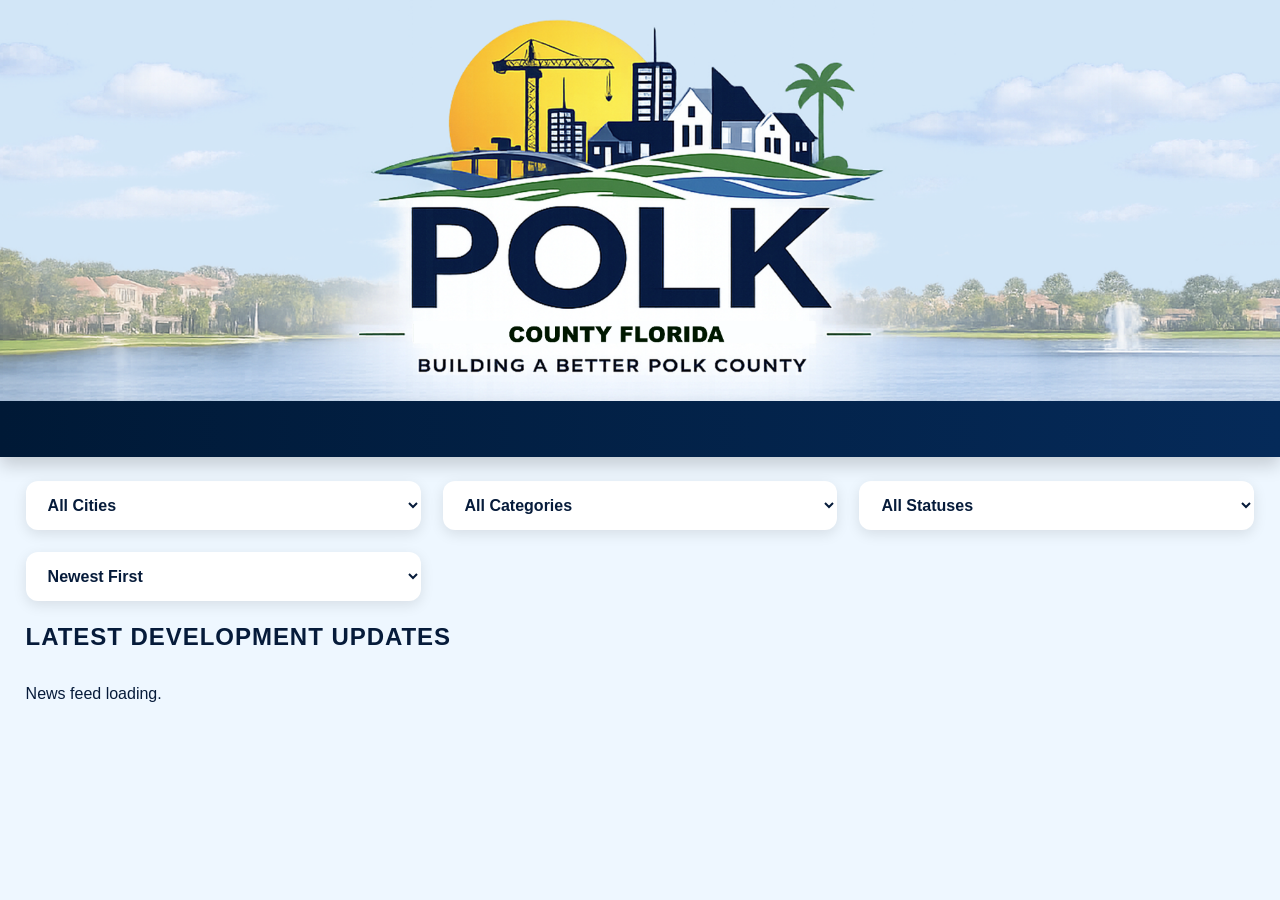
<file: index.html>
<!doctype html>
<html lang="en">
<head>
  <meta charset="utf-8">
  <meta name="viewport" content="width=device-width,initial-scale=1">
  <title>Polk County Florida Development Tracker</title>
  <link rel="stylesheet" href="style.css">
</head>
<body>
  <header class="hero">
    <img src="assets/Logo.png" class="hero-logo" alt="Polk County Florida Development Tracker">
  </header>

  <nav class="top-nav"></nav>

  <main class="page-shell">
    <section class="toolbar" aria-label="Filters">
      <select id="cityFilter"><option value="">All Cities</option></select>
      <select id="categoryFilter"><option value="">All Categories</option></select>
      <select id="statusFilter"><option value="">All Statuses</option></select>
      <select id="sortFilter">
        <option value="newest">Newest First</option>
        <option value="city">City A-Z</option>
        <option value="category">Category A-Z</option>
      </select>
    </section>

    <section class="section-header">
      <h2>Latest Development Updates</h2>
      <span id="lastUpdated"></span>
    </section>

    <section id="newsGrid" class="news-grid"></section>
  </main>

  <script src="app.js"></script>
</body>
</html>
</file>
<file: style.css>
*{box-sizing:border-box}
:root{
  --navy:#061b3a;
  --blue:#0c4e93;
  --green:#1f8d45;
  --bg:#eef7ff;
  --card:#ffffff;
  --muted:#5d6f86;
}
body{
  margin:0;
  background:var(--bg);
  color:var(--navy);
  font-family:Arial, Helvetica, sans-serif;
}
.hero{
  width:100%;
  overflow:hidden;
  background:#cfe8fb;
}
.hero-logo{
  display:block;
  width:100%;
  max-width:2200px;
  margin:0 auto;
}
.top-nav{
  display:flex;
  justify-content:center;
  gap:70px;
  background:linear-gradient(90deg,#001936,#052a59);
  padding:16px 20px;
  position:sticky;
  top:0;
  z-index:10;
  box-shadow:0 8px 18px rgba(0,0,0,.18);
}
.top-nav a{
  color:#fff;
  text-decoration:none;
  font-weight:800;
  font-size:18px;
}
.top-nav a.active{color:#8ee26f}
.page-shell{
  width:min(96%,1800px);
  margin:24px auto 48px;
}
.toolbar{
  display:grid;
  grid-template-columns:repeat(3,1fr);
  gap:22px;
  margin-bottom:22px;
}
select{
  width:100%;
  border:0;
  background:#fff;
  border-radius:12px;
  padding:15px 18px;
  font-size:16px;
  font-weight:700;
  color:var(--navy);
  box-shadow:0 4px 14px rgba(0,0,0,.10);
}
.section-header{
  display:flex;
  align-items:flex-end;
  justify-content:space-between;
  margin:10px 0 18px;
}
h2{
  margin:0;
  text-transform:uppercase;
  letter-spacing:.04em;
}
#lastUpdated{color:var(--muted);font-weight:700}
.featured-card{
  display:grid;
  grid-template-columns:minmax(320px,1fr) 1.1fr;
  gap:24px;
  background:#fff;
  border-radius:18px;
  padding:22px;
  box-shadow:0 6px 20px rgba(0,0,0,.12);
}
.featured-card img,.news-card img{
  width:100%;
  height:100%;
  object-fit:cover;
  background:#dbe8f5;
}
.featured-card img{
  min-height:310px;
  border-radius:14px;
}
.badges{
  display:flex;
  gap:10px;
  flex-wrap:wrap;
  margin-bottom:12px;
}
.badge{
  display:inline-block;
  color:white;
  border-radius:999px;
  padding:7px 12px;
  font-size:12px;
  font-weight:900;
  text-transform:uppercase;
}
.category-Housing{background:#1177c6}
.category-Restaurant{background:#ef5b17}
.category-Retail{background:#168c80}
.category-Hotel{background:#8c3bbb}
.category-Infrastructure{background:#e8a700}
.category-Commercial{background:#5867d9}
.category-Community{background:#2f9848}
.category-Development{background:#50657d}
.status-Approved{background:#1769c2}
.status-Coming-Soon{background:#248f47}
.status-Under-Construction{background:#ff7417}
.status-Grand-Opening{background:#8d3fb4}
.status-Update{background:#556}
h3{
  font-size:34px;
  line-height:1.05;
  margin:0 0 12px;
}
.meta{
  color:#44556b;
  font-weight:700;
}
.summary{
  font-size:18px;
  line-height:1.45;
}
.btn{
  display:inline-block;
  background:var(--navy);
  color:white;
  padding:12px 18px;
  border-radius:10px;
  text-decoration:none;
  font-weight:800;
  margin-top:10px;
}
.news-grid{
  display:grid;
  grid-template-columns:repeat(4,1fr);
  gap:22px;
}
.news-card{
  background:#fff;
  border-radius:16px;
  overflow:hidden;
  box-shadow:0 5px 16px rgba(0,0,0,.12);
}
.news-card img{
  height:180px;
}
.news-card-body{
  padding:16px;
}
.news-card h3{
  font-size:22px;
}
.news-card .summary{
  font-size:15px;
}
@media(max-width:1100px){
  .toolbar{grid-template-columns:repeat(2,1fr)}
  .news-grid{grid-template-columns:repeat(2,1fr)}
}
@media(max-width:640px){
  .hero-logo{
    width:175%;
    max-width:none;
    margin-left:-37.5%;
  }
  .top-nav{
    gap:24px;
    font-size:14px;
    overflow-x:auto;
    justify-content:flex-start;
  }
  .top-nav a{white-space:nowrap;font-size:15px}
  .toolbar{grid-template-columns:1fr}
  .news-grid{grid-template-columns:1fr}
  .page-shell{width:100%;padding:0 14px;margin-top:16px}
  h3{font-size:26px}
  .section-header{display:block}
}

.top-nav{
  min-height:56px;
}
</file>
